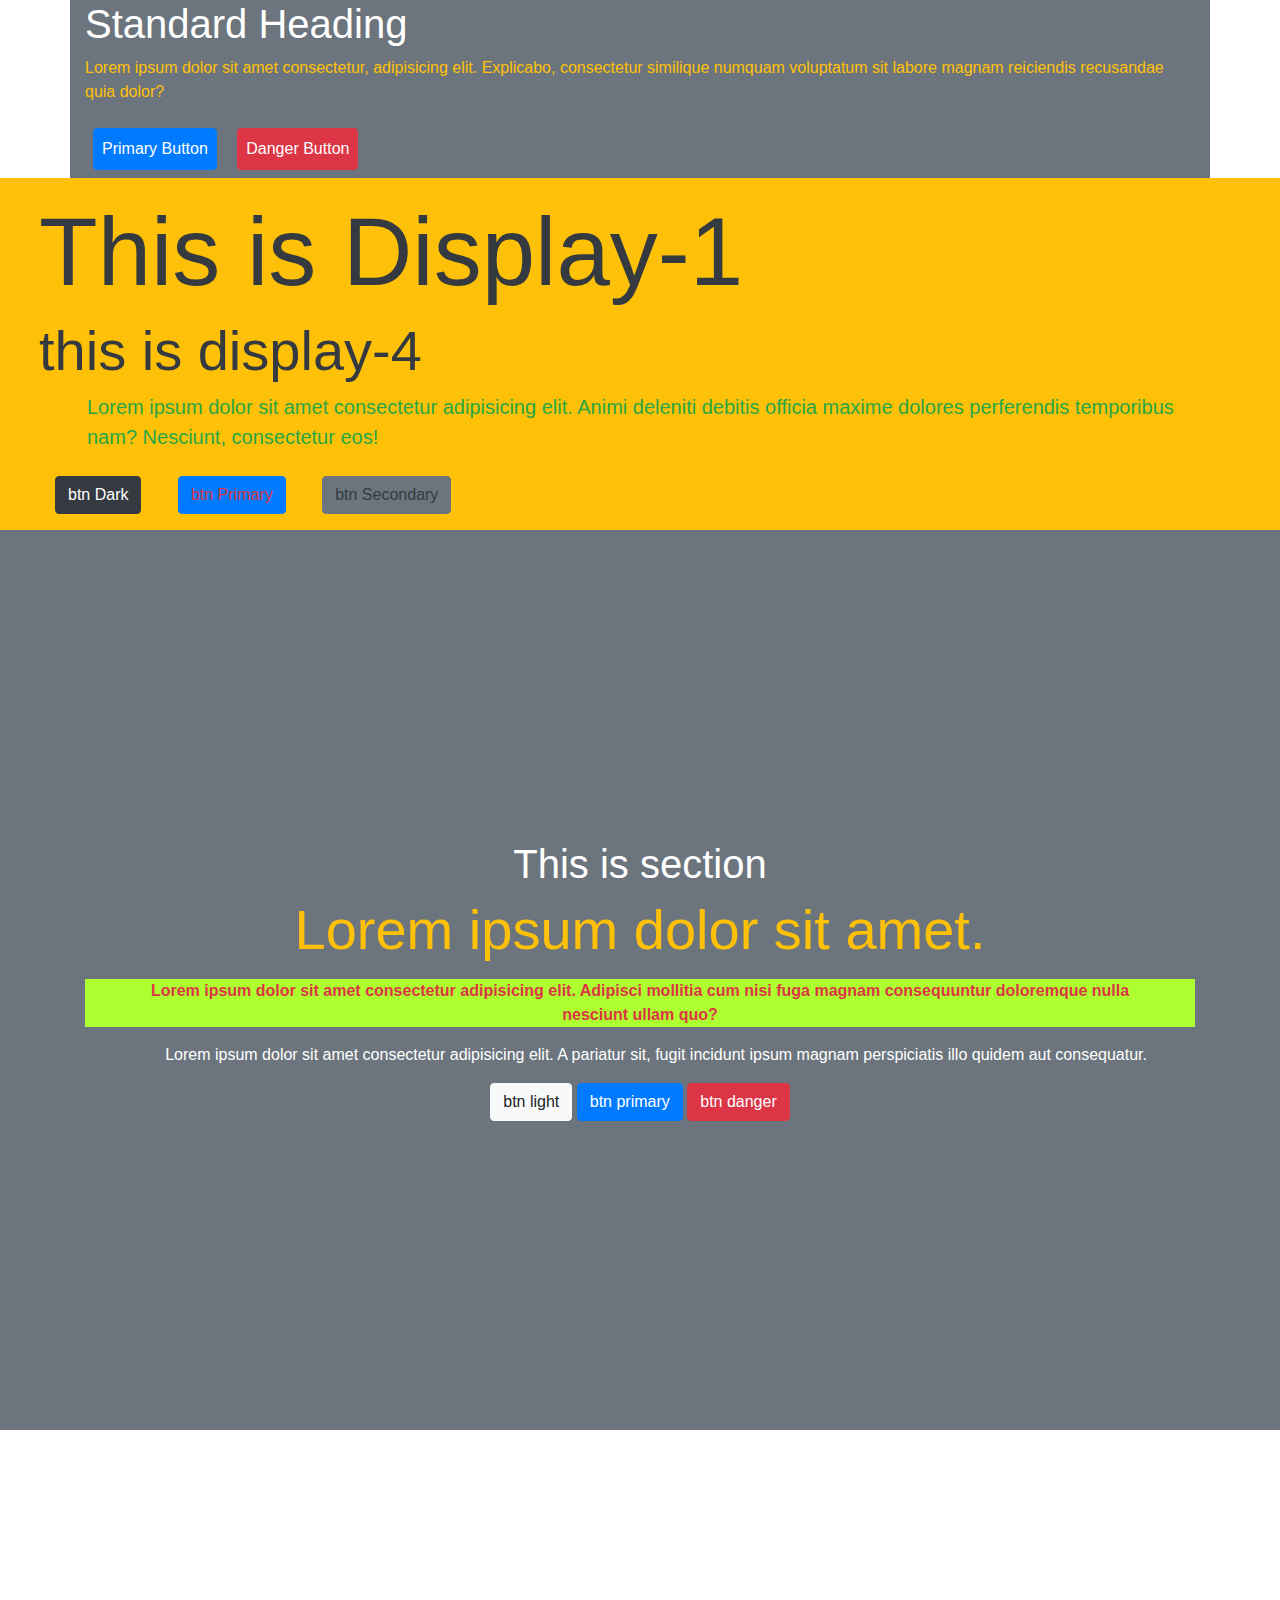
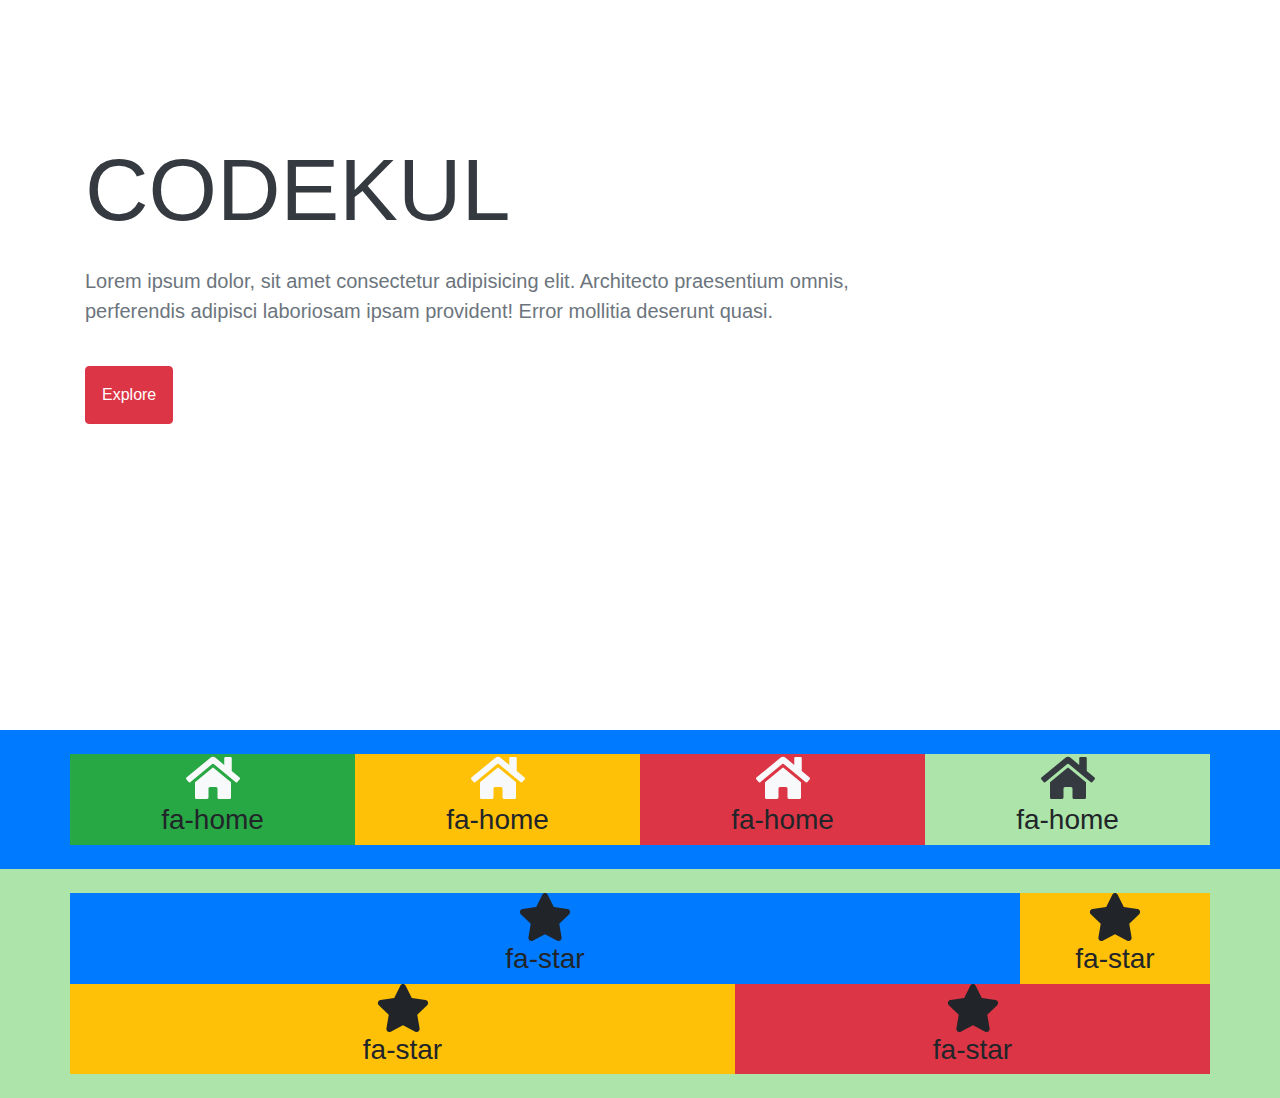
<file: FirstSiteUsingBootstrap/index.html>
<!DOCTYPE html>
<html lang="en">

<head>
    <meta charset="UTF-8">
    <meta name="viewport" content="width=device-width, initial-scale=1.0">
    <meta http-equiv="X-UA-Compatible" content="ie=edge">
    <title>WebsiteUsingBootstrap4</title>
    <!-- jquery -->
    <script src="./js/jquery-3.4.1.min.js"></script>
    <!-- bootstrap css -->
    <link rel="stylesheet" href="./css/bootstrap.min.css">


    <!-- font awesome -->
    <script src="./js/all.min.js"></script>
    <!-- google font -->
    <link href="https://fonts.googleapis.com/css?family=Arvo&display=swap" rel="stylesheet">

    <!-- main css -->
    <link rel="stylesheet" href="./css/style.css">
</head>

<body>
    <div class="container bg-secondary text-white">
        <div class="row">
            <div class="col">
                <h1>Standard Heading</h1>
                <p class="text-warning">Lorem ipsum dolor sit amet consectetur, adipisicing elit. Explicabo, consectetur
                    similique numquam voluptatum sit labore magnam reiciendis recusandae quia dolor?</p>
                <button class="btn btn-primary m-2 p-2">Primary Button</button>
                <button class="btn btn-danger m-2 p-2">Danger Button</button>
            </div>
        </div>
    </div>
    <!-- end of container -->

    <div class="container-fluid py-3 text-dark bg-warning">
        <div class="row px-4">
            <div class="col">
                <h1 class="display-1">This is Display-1</h1>
                <h1 class="display-4">this is display-4</h1>
                <p class="text-success lead px-5">
                    Lorem ipsum dolor sit amet consectetur adipisicing elit. Animi deleniti debitis officia maxime
                    dolores perferendis temporibus nam? Nesciunt, consectetur eos!

                </p>
                <button class="btn btn-dark mx-3 mt-2">btn Dark</button>
                <button class="btn btn-primary text-danger mx-3 mt-2">btn Primary</button>
                <button class="btn btn-secondary text-dark mx-3 mt-2">btn Secondary</button>
            </div>
        </div>
    </div>
    <!-- end of container fluid -->


    <section class="bg-secondary text-white text-center">
        <div class="container">
            <div id="" class="row sec align-items-center justify-content-center">
                <div class="col">
                    <h1 class="">This is section</h1>
                    <p class="display-4 text-warning align-item-center">Lorem ipsum dolor sit amet.</p>
                    <p id="para" class="text-danger px-5">Lorem ipsum dolor sit amet consectetur adipisicing elit.
                        Adipisci
                        mollitia cum nisi fuga magnam consequuntur doloremque nulla nesciunt ullam quo?</p>
                    <p class="text-right px-5">Lorem ipsum dolor sit amet consectetur adipisicing elit. A pariatur
                        sit,
                        fugit
                        incidunt ipsum magnam perspiciatis illo quidem aut consequatur.</p>
                    <button type="button" class="btn btn-light">btn light</button>
                    <button type="button" class="btn btn-primary">btn primary</button>
                    <button type="button" class="btn btn-danger">btn danger</button>
                </div>
            </div>
        </div>
    </section>
    <!-- end of section -->
    <section class="">
        <div class="container">
            <div class="row sec align-items-center">
                <div class="col-9">
                    <h1 id='codek' class="display-2 text-dark text-uppercase">codekul</h1>
                    <p class="lead text-muted my-4">Lorem ipsum dolor, sit amet consectetur adipisicing elit. Architecto
                        praesentium omnis, perferendis adipisci laboriosam ipsam provident! Error mollitia deserunt
                        quasi.</p>
                    <a href="#" class="btn btn-danger mt-3 p-3">Explore</a>
                </div>
            </div>
        </div>

    </section>
    <!-- end of section -->
    <section class="bg-primary py-4">
        <div class="container">
            <div class="row">
                <div class="col text-center bg-success ">
                    <i class="fas fa-home fa-3x text-light">

                    </i>
                    <h3>fa-home</h3>

                </div>
                <div class="col text-center bg-warning">
                    <i class="fas fa-home fa-3x text-light">

                    </i>
                    <h3>fa-home</h3>

                </div>
                <div class="col text-center bg-danger ">
                    <i class="fas fa-home fa-3x text-light">

                    </i>
                    <h3>fa-home</h3>

                </div>
                <div class="col text-center mycolor ">
                    <i class="fas fa-home fa-3x text-dark">

                    </i>
                    <h3>fa-home</h3>

                </div>
            </div>
        </div>

    </section>
    <!-- end of first grid -->
    <section class="mycolor py-4">
        <div class="container">
            <div class="row">
                <div class="col-10 bg-primary text-center"><i class="fas fa-star fa-3x text-"></i>
                    <h3>fa-star</h3>
                </div>
                <div class="col-2 bg-warning text-center"><i class="fas fa-star fa-3x text-"></i>
                    <h3>fa-star</h3>
                </div>
                <div class="col-7 bg-warning text-center"><i class="fas fa-star fa-3x text-"></i>
                    <h3>fa-star</h3>
                </div>
                <div class="col-5 bg-danger text-center"><i class="fas fa-star fa-3x text-"></i>
                    <h3>fa-star</h3>
                </div>
            </div>
        </div>
    </section>
    <!-- end of grid -->

    <!-- bootstrap js -->
    <script src="./js/bootstrap.bundle.js"></script>

</body>

</html>
</file>
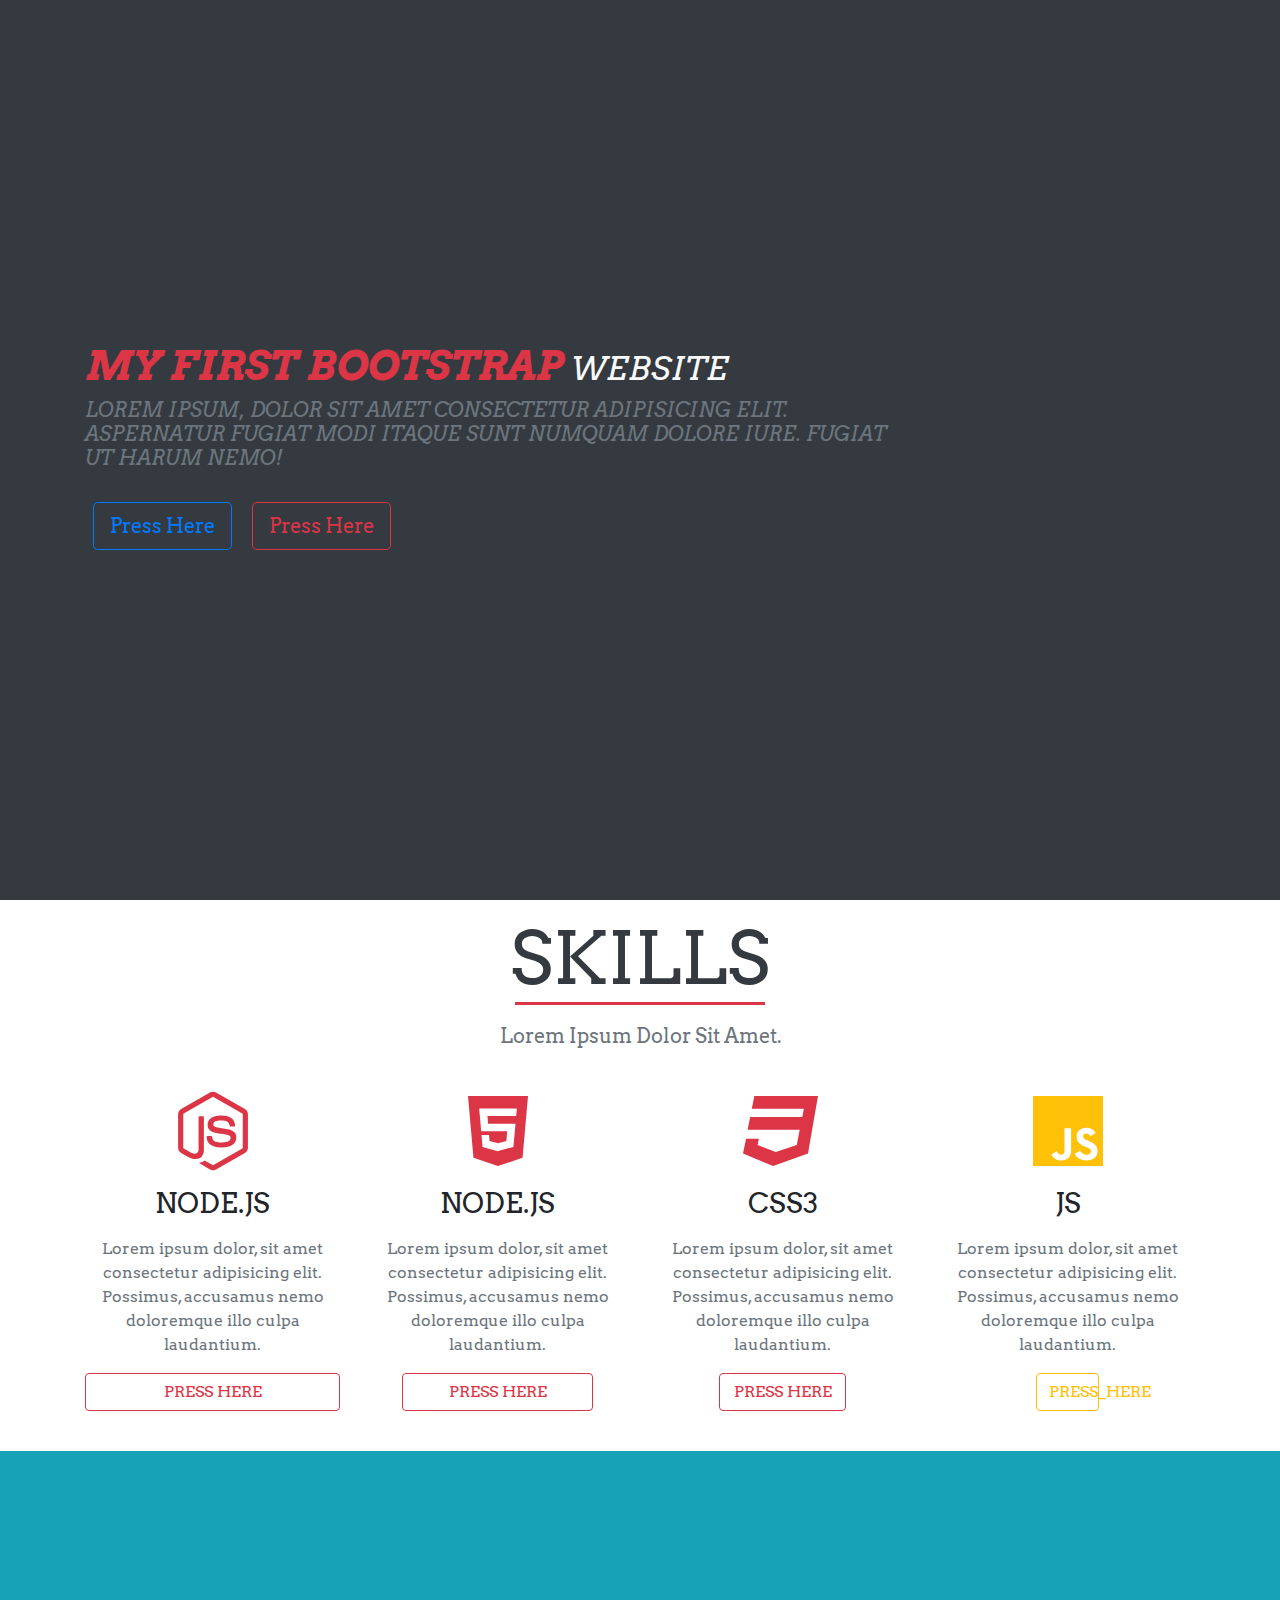
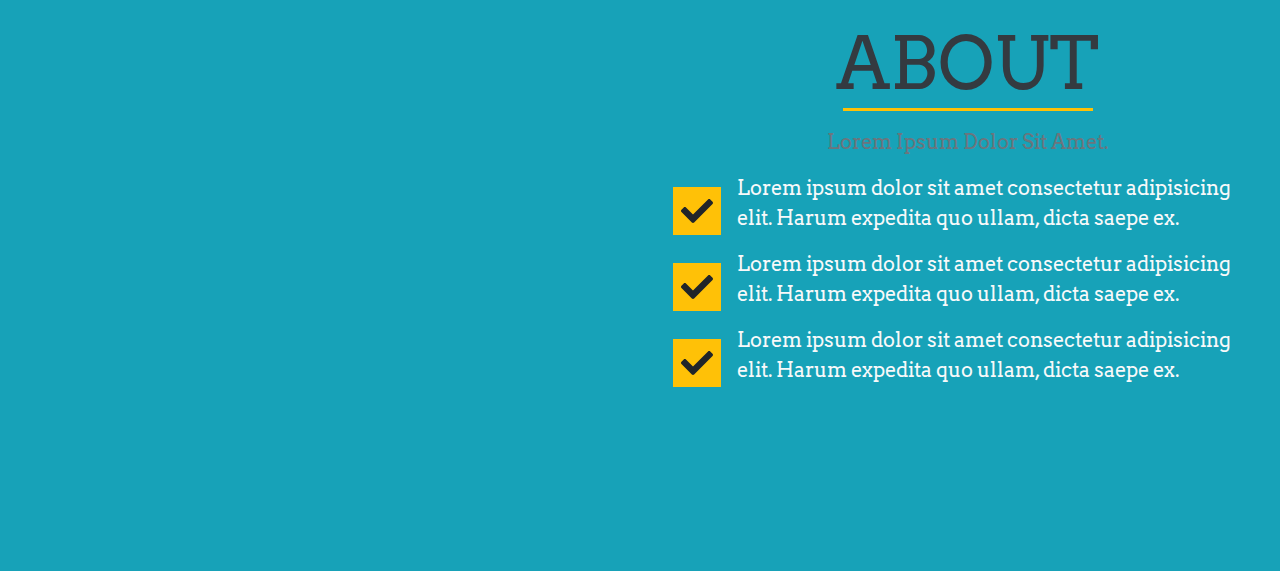
<file: secondproject/index.html>
<!DOCTYPE html>
<html lang="en">

<head>
    <meta charset="UTF-8">
    <meta name="viewport" content="width=device-width, initial-scale=1.0">
    <meta http-equiv="X-UA-Compatible" content="ie=edge">
    <title>WebsiteUsingBootstrap4</title>
    <!-- jquery -->
    <script src="./js/jquery-3.4.1.min.js"></script>
    <!-- bootstrap css -->
    <link rel="stylesheet" href="./css/bootstrap.min.css">


    <!-- font awesome -->
    <script src="./js/all.min.js"></script>
    <!-- google font -->
    <link href="https://fonts.googleapis.com/css?family=Arvo&display=swap" rel="stylesheet">

    <!-- main css -->
    <link rel="stylesheet" href="./css/style.css">
</head>

<body>

    <header id="header" class="bg-dark">
        <div class="container">
            <div class="row height align-items-center">
                <div class="col">
                    <h1 class="text-danger  text-uppercase font-weight-bold font-italic">
                        <strong>my first bootstrap</strong>
                        <small class="text-light">website</small>
                        <p class="lead text-muted py-2 w-75">Lorem ipsum, dolor sit amet consectetur adipisicing elit.
                            Aspernatur fugiat modi itaque sunt numquam dolore iure. Fugiat ut harum nemo!</p>
                    </h1>
                    <a href="#" class="btn btn-outline-primary btn-lg m-2 text-capitalize">press here</a>
                    <a href="#" class="btn btn-outline-danger btn-lg m-2 text-capitalize">press here</a>

                </div>
            </div>
        </div>

    </header>
    <!-- end of section -->
    <!-- skills -->
    <section class="py-3 bg-white" id="skills">
        <div class="container">
            <!-- title -->
            <div class="row">
                <div class="col text-center">
                    <h1 class="text-uppercase mb-0 display-3 text-dark">
                        <strong>skills</strong>
                    </h1>
                    <div class="underline-title bg-danger"></div>
                    <p class="text-muted lead mt-3 text-capitalize">Lorem ipsum dolor sit amet.</p>
                </div>
            </div>
            <!-- end of title -->
            <div class="row">
                <div class="col-md-6 col-lg-3 text-center my-4">
                    <i class="fab fa-node-js fa-5x text-danger"></i>
                    <h3 class="text-uppercase my-3">node.js</h3>
                    <p class="text-muted">Lorem ipsum dolor, sit amet consectetur adipisicing elit. Possimus, accusamus
                        nemo doloremque illo culpa laudantium.</p>
                    <a href="" class="btn btn-outline-danger btn-block text-uppercase">
                        press here
                    </a>
                </div>

                <div class="col-md-6 col-lg-3 text-center my-4">
                    <i class="fab fa-html5 fa-5x text-danger"></i>
                    <h3 class="text-uppercase my-3">node.js</h3>
                    <p class="text-muted">Lorem ipsum dolor, sit amet consectetur adipisicing elit. Possimus, accusamus
                        nemo doloremque illo culpa laudantium.</p>
                    <a href="" class="btn btn-outline-danger w-75 text-uppercase">
                        press here
                    </a>
                </div>
                <div class="col-md-6 col-lg-3 text-center my-4">
                    <i class="fab fa-css3 fa-5x text-danger"></i>
                    <h3 class="text-uppercase my-3">css3</h3>
                    <p class="text-muted">Lorem ipsum dolor, sit amet consectetur adipisicing elit. Possimus, accusamus
                        nemo doloremque illo culpa laudantium.</p>
                    <a href="" class="btn btn-outline-danger w-50 text-uppercase">
                        press here
                    </a>
                </div>
                <div class="col-md-6 col-lg-3 text-center my-4">
                    <i class="fab fa-js fa-5x text-warning "></i>
                    <h3 class="text-uppercase my-3">js</h3>
                    <p class="text-muted">Lorem ipsum dolor, sit amet consectetur adipisicing elit. Possimus, accusamus
                        nemo doloremque illo culpa laudantium.</p>
                    <a href="" class="btn btn-outline-warning w-25 text-uppercase">press_here</a>
                </div>


            </div>
        </div>
    </section>
    <!-- end of skills -->

    <section id="about" class="bg-info">
        <div class="conainer-fluid">
            <div class="row">
                <!-- about image -->
                <div class="col-md-6 about-picture height-80"></div>
                <!-- about text -->
                <div class="col-md-6 about-text height-80 px-5 d-flex align-items-center justify-content-center">
                    <div class="about-text-center">
                        <!-- title -->
                        <div class="row">
                            <div class="col text-center">
                                <h1 class="text-uppercase mb-0 display-3 text-dark">
                                    <strong>about</strong>
                                </h1>
                                <div class="underline-title bg-warning"></div>
                                <p class="text-muted lead mt-3 text-capitalize">Lorem ipsum dolor sit amet.</p>
                            </div>
                            <!-- single about item -->
                            <div class="checkbox-item d-flex">
                                <i class="fas fa-check fa-3x p-2 mr-3 align-self-center bg-warning"></i>
                                <p class="text-light lead">Lorem ipsum dolor sit amet consectetur adipisicing elit.
                                    Harum expedita quo ullam, dicta saepe ex.</p>
                            </div>
                            <!-- end of single about item -->
                            <!-- single about item -->
                            <div class="checkbox-item d-flex">
                                <i class="fas fa-check fa-3x p-2 mr-3 align-self-center bg-warning"></i>
                                <p class="text-light lead">Lorem ipsum dolor sit amet consectetur adipisicing elit.
                                    Harum expedita quo ullam, dicta saepe ex.</p>
                            </div>
                            <!-- end of single about item -->
                            <!-- single about item -->
                            <div class="checkbox-item d-flex">
                                <i class="fas fa-check fa-3x p-2 mr-3 align-self-center bg-warning"></i>
                                <p class="text-light lead">Lorem ipsum dolor sit amet consectetur adipisicing elit.
                                    Harum expedita quo ullam, dicta saepe ex.</p>
                            </div>
                            <!-- end of single about item -->
                        </div>
                        <!-- end of title -->
                    </div>

                </div>
            </div>

        </div>
        </div>
    </section>



    <!-- bootstrap js -->
    <script src="./js/bootstrap.bundle.js"></script>

</body>

</html>
</file>
<file: FirstSiteUsingBootstrap/css/style.css>
.sec {
    min-height: 100vh;
}

#para {
    background: greenyellow;
    font-weight: bolder;
}

#codek {
    font-weight: 500;
}

.mycolor {
    background: #ACE4AA;
}
</file>
<file: secondproject/css/style.css>
.sec {
    min-height: 100vh;
}

#para {
    background: greenyellow;
    font-weight: bolder;
}

#codek {
    font-weight: 500;
}

.mycolor {
    background: #ACE4AA;
}

.height {
    min-height: 100vh;
}

body {
    font-family: 'Arvo', serif;

}

.underline-title {

    width: 250px;
    height: 3px;
    margin: 0 auto;
}

.height-80 {
    min-height: 80vh;
}

.about-picture {
    background: url(../img/pexels-photo-.jpeg)center/cover no-repeat fixed;
    /* background-repeat: no-repeat;
    background-position: center;
    background-size: cover;
    background-attachment: fixed; */
}
</file>
